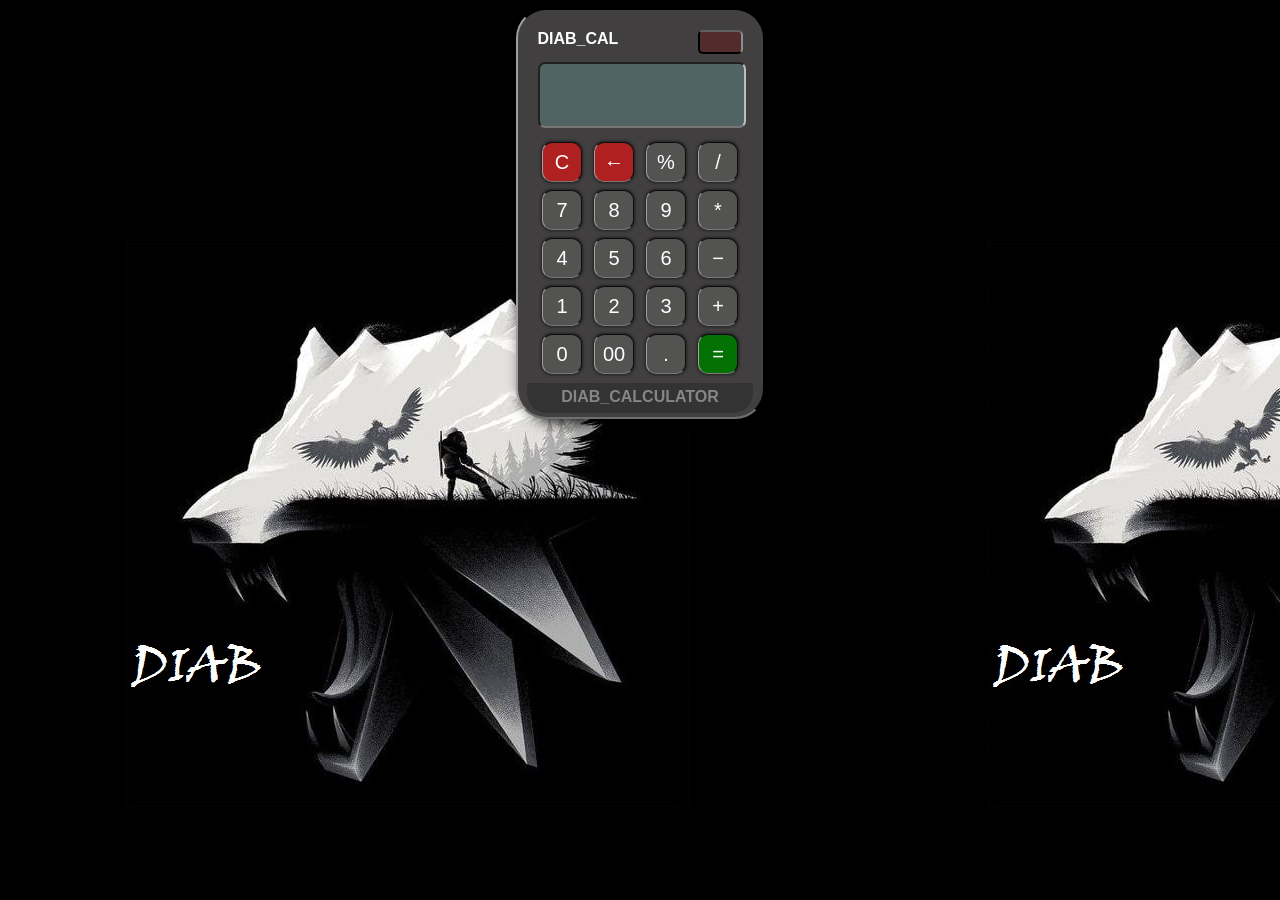
<file: index.html>
<!DOCTYPE html>
<html lang="en">

<head>
    <meta charset="UTF-8">
    <meta http-equiv="X-UA-Compatible" content="IE=edge">
    <meta name="viewport" content="width=device-width, initial-scale=1.0">
    <title>Calculator_Diab</title>
    <link rel="stylesheet" href="/style.css">
    <link rel="icon" href="icon/diab_icon.ico">
</head>

<body>
    
    <div class="calc">
        <form action="" method="post">
            <div class="input">
                <div class="head">

                    <label for="inp">DIAB_CAL</label>
                    <div class="mirror">

                    </div>
                </div>
                <input type="text" id="inp" name="display">
            </div>
            <div class="row">
                <input type="button" class="key" value="C" name="clear" onclick="display.value = '' ">
                <input type="button" class="key" value="&leftarrow;" name="del"
                    onclick="display.value = display.value.toString().slice(0,-1)">
                <input type="button" value="%" name="mod" onclick="display.value +='%'">
                <input type="button" value="/" name="/" onclick="display.value +='/'">

            </div>
            <div class="row">
                <input type="button" value="7" name="7" onclick="display.value+='7'">
                <input type="button" value="8" name="8" onclick="display.value+='8'">
                <input type="button" value="9" name="9" onclick="display.value+='9'">
                <input type="button" value="*" name="x" onclick="display.value+='*'">

            </div>
            <div class="row">
                <input type="button" value="4" name="4" onclick="display.value+='4'">
                <input type="button" value="5" name="5" onclick="display.value+='5'">
                <input type="button" value="6" name="6" onclick="display.value+='6'">
                <input type="button" value="&minus;" name="-" onclick="display.value+='-'">

            </div>
            <div class="row">
                <input type="button" value="1" name="1" onclick="display.value +='1'">
                <input type="button" value="2" name="2" onclick="display.value +='2'">
                <input type="button" value="3" name="3" onclick="display.value +='3'">
                <input type="button" value="+" name="+" onclick="display.value +='+'">

            </div>
            <div class="row">
                <input type="button" value="0" name="0" onclick="display.value +='0'">
                <input type="button" value="00" name="00" onclick="display.value +='00'">
                <input type="button" value="." name="." onclick="display.value +='.'">
                <input type="button" class="eql" value="=" name="=" onclick="display.value = eval(display.value)">

            </div>

            <div class="end">
                <label for="inp">DIAB_CALCULATOR</label>
            </div>


        </form>
    </div>


</body>

</html>
</file>
<file: style.css>
body{
    /* background-color: rgb(83, 96, 108); */
    background-image:url(wallpaperflare.com_wallpa.jpg) ;
    
}
.calc {
    border: 1px solid black;
    border-radius: 30px;
    width: 245px;
    margin:auto;
    background-color: rgb(65, 63, 63);
    border: 2px solid black;
    border-left-color: rgb(159, 157, 157);
    border-bottom-color: rgb(111, 111, 112);
    box-shadow: 10px 0px 15px 3px;
}

.calc form {
    display: flex;
    flex-flow: column;
    align-items: center;
    margin: 20px 20px 4px 20px;

}

.head {
    display: flex;
    margin: 0px 0px 8px 0px;
    justify-content: flex-end;

}

.head label {
    color: white;
    font-family: sans-serif;
    font-weight: 700;
    margin-right: 80px;
}

.head .mirror {
    display: flex;
    background-color: rgb(82, 44, 44);
    width: 80%;
    height: 20px;
    border-radius: 5px;
    border: 2px solid black;
    border-right-color: rgb(142, 141, 141);
    border-top-color: rgb(96, 95, 95);
    border-left-color: rgb(0 0 0 0.1);

}

.input input {
    margin-bottom: 10px;
    height: 60px;
    width: 98%;
    background-color: rgb(81, 99, 99);
    text-align: end;
    font-size: 40px;
    border-radius: 7px;
    border-right-color: rgb(190, 190, 190);
}

.row input {
    border-radius: 10px;
    border: none;
    font-size: 20px;
    color: white;
    background-color: rgb(83, 83, 82);
    margin: 4px;
    height: 40px;
    width: 40px;
    border: 1px solid rgb(12, 12, 12);
    border-left-color: rgb(165, 160, 160);
    border-bottom-color: rgb(125, 119, 119);
    box-shadow: 0px 0px 3px 1px rgb(33, 32, 32);
    cursor: pointer;
    
    /* border-right: 3px solid black ;
    border-top: 3px solid black ;
     */
}

.row .key
{
    background-color: rgb(175, 33, 33);
}
.row .key:hover{
    background-color: rgb(224, 62, 62);

}

.row .eql{
    background-color: rgb(4, 113, 4);
}
.row .eql:hover{
    background-color: rgb(17, 131, 17);
}
.row input:hover{
    background-color: rgb(97, 97, 95);
}
.end{
    background-color: rgb(52, 51, 51);
    width: 110%;
    height: 30px;
    margin-top: 5px;
    border-bottom-left-radius: 20px;
    border-bottom-right-radius: 20px;
    margin-bottom: 0px;
}
.end label {
    color: rgb(135, 133, 133);
    font-family: sans-serif;
    font-weight: 700;
    margin-right: 80px;
    display: flex;
    margin: 5px 0px 8px 0px;
    justify-content:center;
    /* color: aliceblue; */
}
</file>
